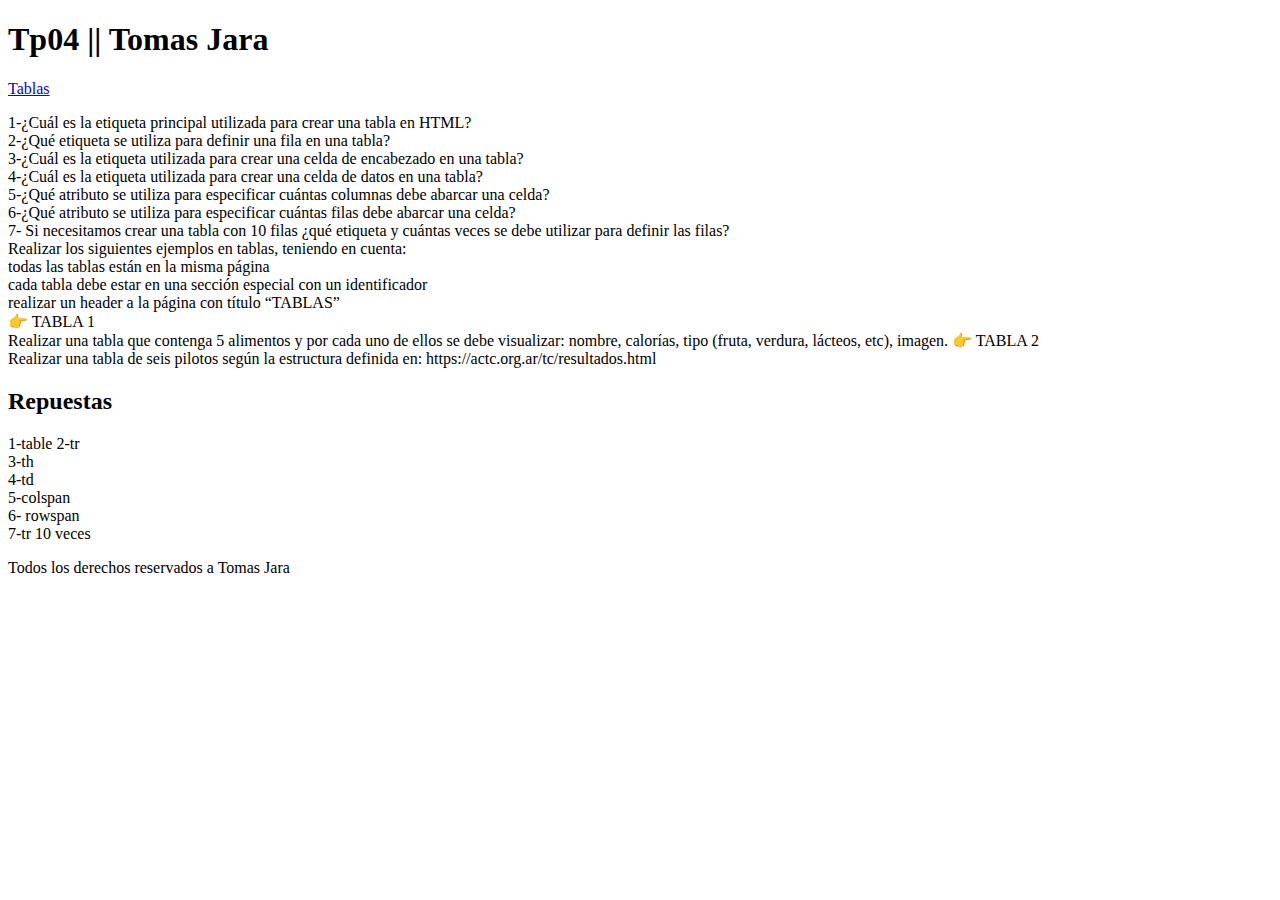
<file: index.html>
<!DOCTYPE html>
<html lang="en">

<head>

    <meta charset="UTF-8">
    <meta name="viewport" content="width=device-width, initial-scale=1.0">
    <title>tp04</title>
</head>
<header>
    <h1>Tp04 || Tomas Jara</h1> <a href="/index2.html">Tablas</a>
</header>

<body>
    <main>
        <p>1-¿Cuál es la etiqueta principal utilizada para crear una tabla en HTML? <br>
            2-¿Qué etiqueta se utiliza para definir una fila en una tabla? <br>
            3-¿Cuál es la etiqueta utilizada para crear una celda de encabezado en una tabla? <br>
            4-¿Cuál es la etiqueta utilizada para crear una celda de datos en una tabla? <br>
            5-¿Qué atributo se utiliza para especificar cuántas columnas debe abarcar una celda? <br>
            6-¿Qué atributo se utiliza para especificar cuántas filas debe abarcar una celda? <br>
            7- Si necesitamos crear una tabla con 10 filas ¿qué etiqueta y cuántas veces se debe utilizar para definir
            las filas? <br>
            Realizar los siguientes ejemplos en tablas, teniendo en cuenta: <br>
            todas las tablas están en la misma página <br>
            cada tabla debe estar en una sección especial con un identificador <br>
            realizar un header a la página con título “TABLAS” <br>

            👉 TABLA 1 <br>
            Realizar una tabla que contenga 5 alimentos y por cada uno de ellos se debe visualizar: nombre, calorías,
            tipo (fruta, verdura, lácteos, etc), imagen.
            👉 TABLA 2 <br>
            Realizar una tabla de seis pilotos según la estructura definida en: https://actc.org.ar/tc/resultados.html

        </p>
        <h2>Repuestas</h2>
        <p> 1-table
            2-tr <br>
            3-th <br>
            4-td <br>
            5-colspan <br>
            6- rowspan <br>
            7-tr 10 veces</p>
       

    </main>
</body>
<footer>
    Todos los derechos reservados a Tomas Jara
</footer>

</html>
</file>
